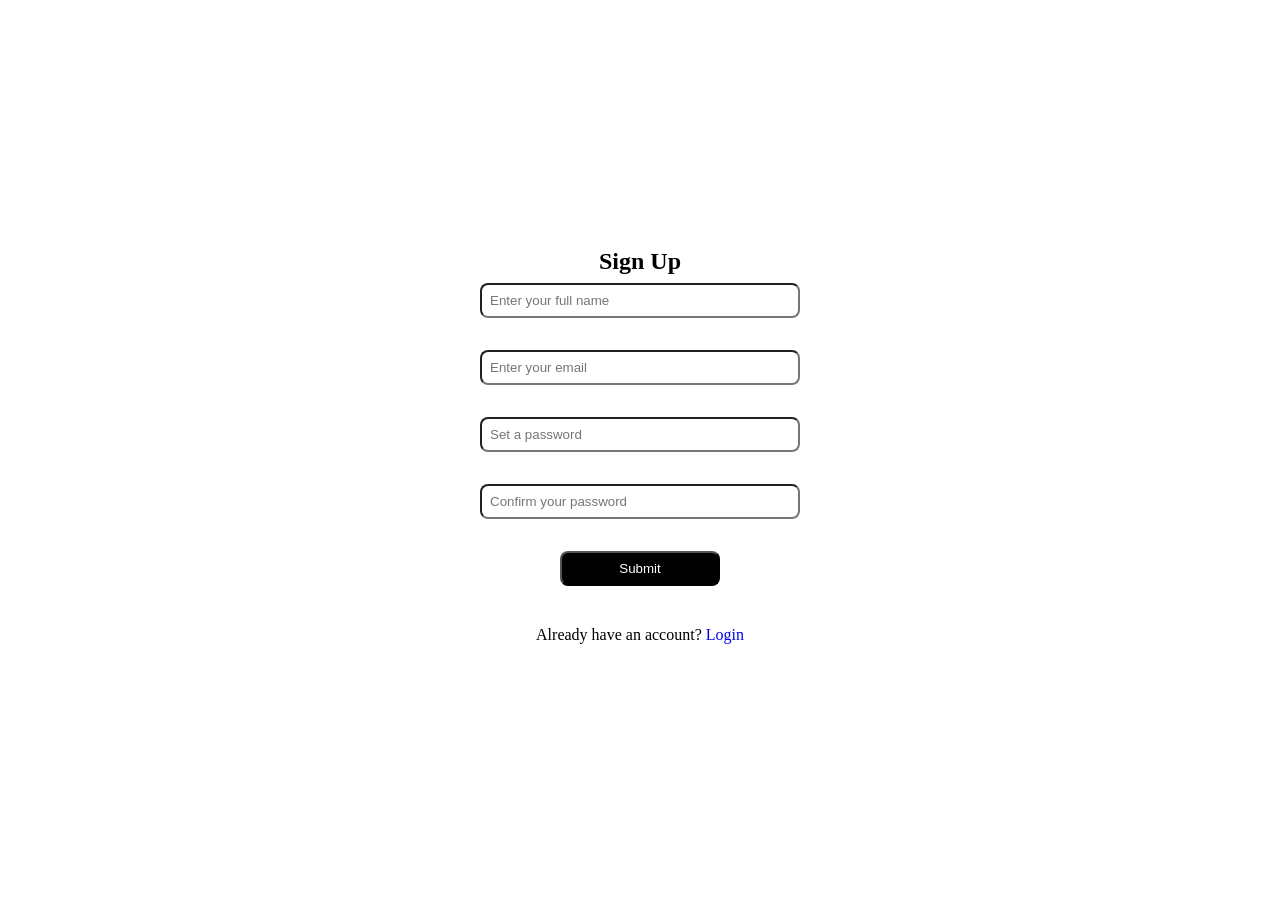
<file: index.html>
<!DOCTYPE html>
<html lang="en">
<head>
    <meta charset="UTF-8">
    <meta name="viewport" content="width=device-width, initial-scale=1.0">
    <title>Document</title>
    <link rel="stylesheet" href="style.css">
</head>
<body>
    <h2>Sign Up</h2>
    <form class="form" id="signup">
        <input type="text" placeholder="Enter your full name" id="fullname">
        <input type="email" placeholder="Enter your email" id="email">
        <input type="password" placeholder="Set a password" id="password">
        <input type="password" placeholder="Confirm your password" id="confirmPassword">
        <button type="submit">Submit</button>
        <p id="error"></p>
    </form>
    <p id="alreadyHaveAccount">Already have an account? <a href="login.html">Login</a></p>
    <main>
        <script src="main.js"></script>
    </main>
</body>
</html>
</file>
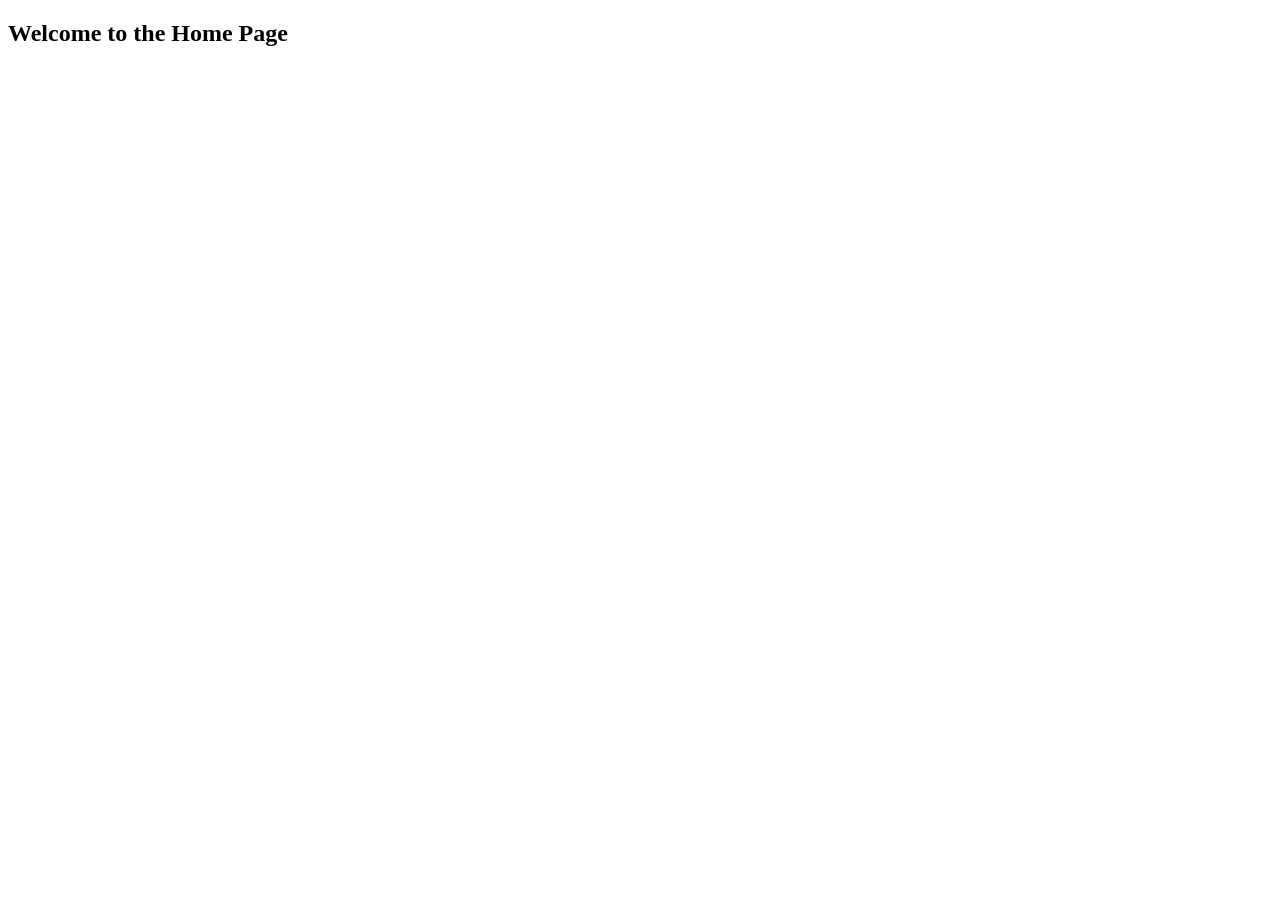
<file: home.html>
<!DOCTYPE html>
<html lang="en">
<head>
    <meta charset="UTF-8">
    <meta name="viewport" content="width=device-width, initial-scale=1.0">
    <title>HomePage</title>
</head>
<body>
    <h2>Welcome to the Home Page</h2>
</body>
</html>
</file>
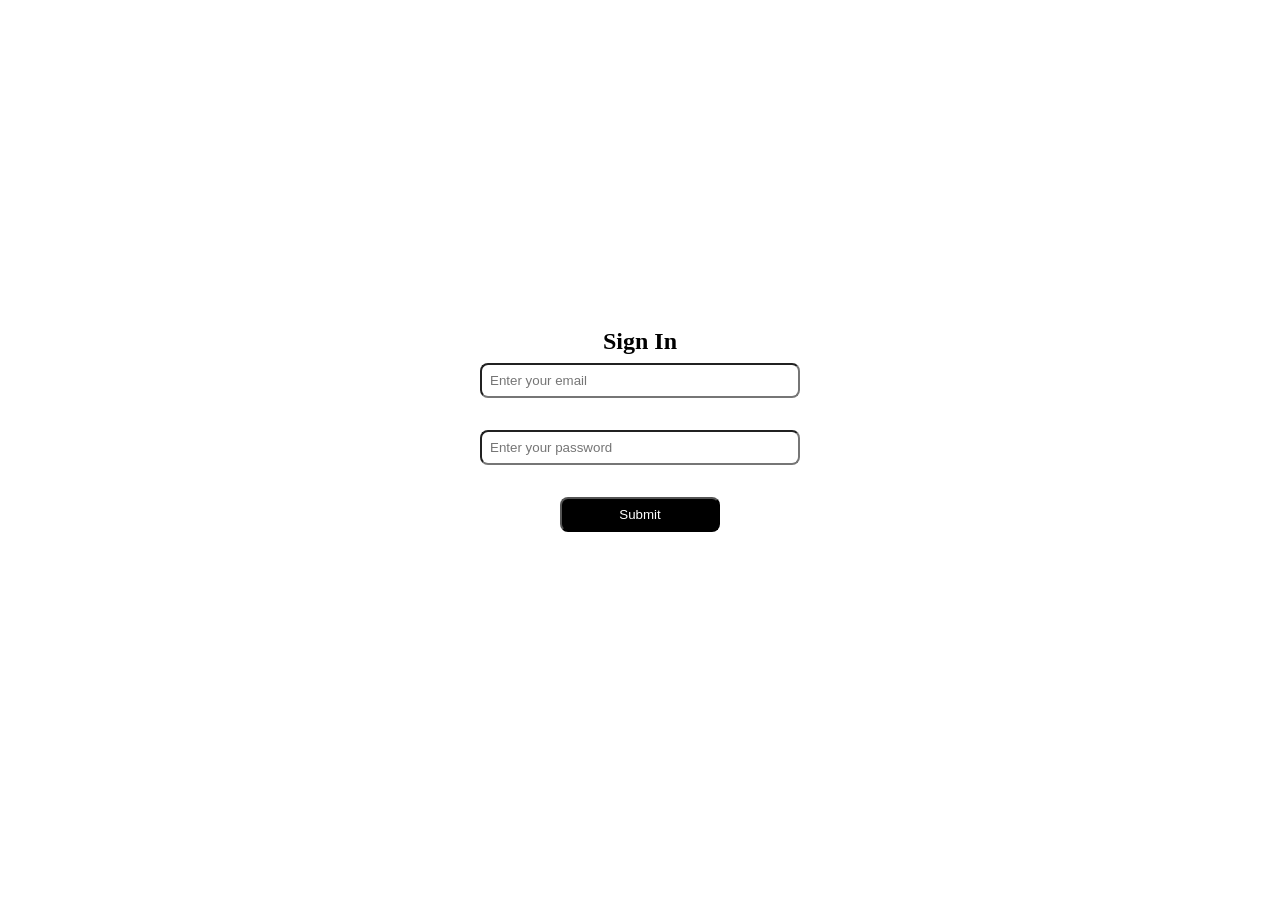
<file: login.html>
<!DOCTYPE html>
<html lang="en">

<head>
    <meta charset="UTF-8">
    <meta name="viewport" content="width=device-width, initial-scale=1.0">
    <title>Document</title>
    <link rel="stylesheet" href="style.css">
</head>

<body>
    <h2>Sign In</h2>
    <form class="form" id="login">
        <input type="email" placeholder="Enter your email" id="email">
        <input type="password" placeholder="Enter your password" id="password">
        <button type="submit">Submit</button>
        <p id="loginError"></p>
    </form>
    <main>
        <script src="main2.js"></script>
    </main>
</body>
</html>
</file>
<file: style.css>
* {
  margin: 0;
  padding: 0;
  box-sizing: border-box;
  text-decoration: none;
  list-style: none;
}

body {
  height: 100vh;
  display: flex;
  flex-direction: column;
  justify-content: center;
  align-items: center;
  gap: 0.5rem;
}
.form {
  display: flex;
  flex-direction: column;
  justify-content: center;
  align-items: center;
  gap: 2rem;
}

.form input {
  padding: 0.5rem;
  width: 20rem;
  border-radius: 0.5rem;
}

.form button {
  padding: 0.5rem;
  width: 10rem;
  border-radius: 0.5rem;
  background-color: #000;
  color: #fff;
  cursor: pointer;
}
</file>
